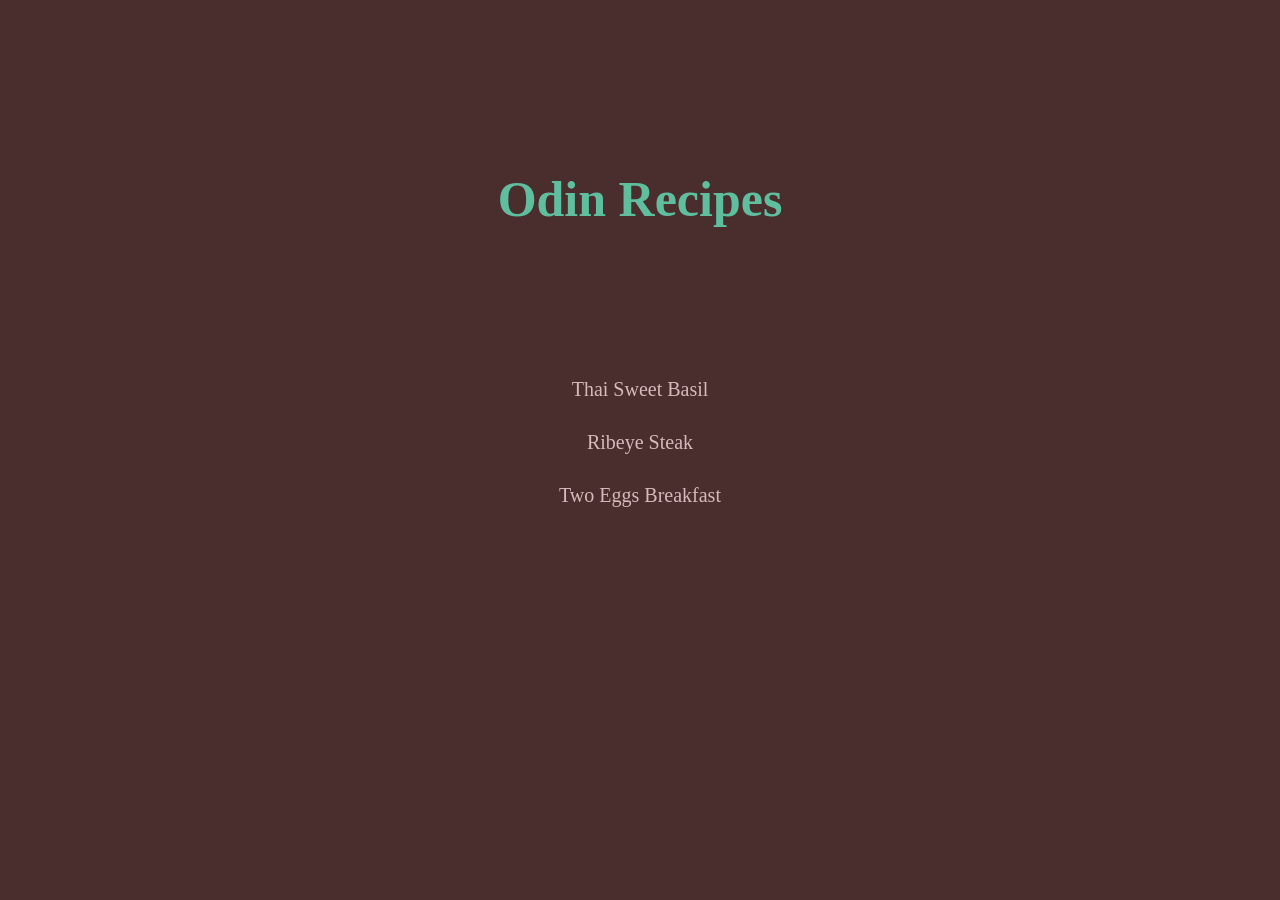
<file: index.html>
<!DOCTYPE html>
<html>
    <head>
        <meta charset="UTF-8">
        <link rel="stylesheet" href="./style.css">
        <title>Home</title>
    </head>
    <body>
        <h1 class = "website-title">Odin Recipes</h1>
        <ul>
            <li><a href="./recipes/thai_sweet_basil.html" target="_blank" rel="noreferer">Thai Sweet Basil</a></li>
            <li><a href="./recipes/ribeye_steak.html" target="_blank" rel="noreferer">Ribeye Steak</a></li>
            <li><a href="./recipes/two_eggs_beakfast.html" target="_blank" rel="noreferer">Two Eggs Breakfast</a></li>
        </ul>
        
    </body>
</html>
</file>
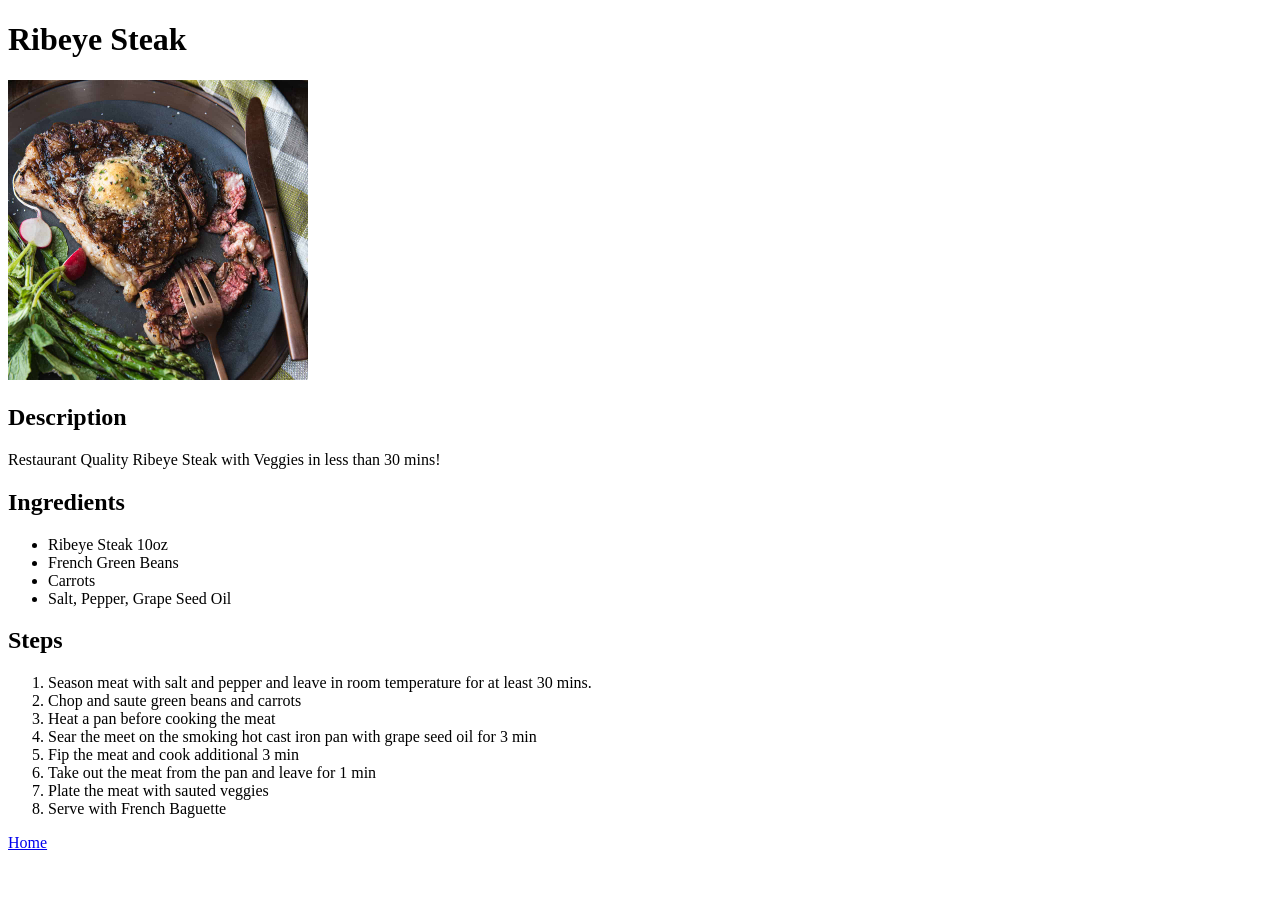
<file: recipes/ribeye_steak.html>
<!DOCTYPE html>
<html>
    <head>
        <meta charset="UTF-8">
        <title>Ribeye Steak</title>
    </head>
    <body>
        <h1>Ribeye Steak</h1>
        <img src="../images/ribeye_steak.jpg" alt="Ribeye Steak" width="300" height="300">
        
        <h2>Description</h1>
        <p>Restaurant Quality Ribeye Steak with Veggies in less than 30 mins!</p>

        <h2>Ingredients</h2>
        <ul>
            <li>Ribeye Steak 10oz</li>
            <li>French Green Beans</li>
            <li>Carrots</li>
            <li>Salt, Pepper, Grape Seed Oil</li>
        </ul>

        <h2>Steps</h2>
        <ol>
            <li>Season meat with salt and pepper and leave in room temperature for at least 30 mins.</li>
            <li>Chop and saute green beans and carrots</li>
            <li>Heat a pan before cooking the meat</li>
            <li>Sear the meet on the smoking hot cast iron pan with grape seed oil for 3 min</li>
            <li>Fip the meat and cook additional 3 min</li>
            <li>Take out the meat from the pan and leave for 1 min</li>
            <li>Plate the meat with sauted veggies</li>
            <li>Serve with French Baguette</li>
        </ol>

        <a href="../index.html">Home</a>
    </body>
</html>
</file>
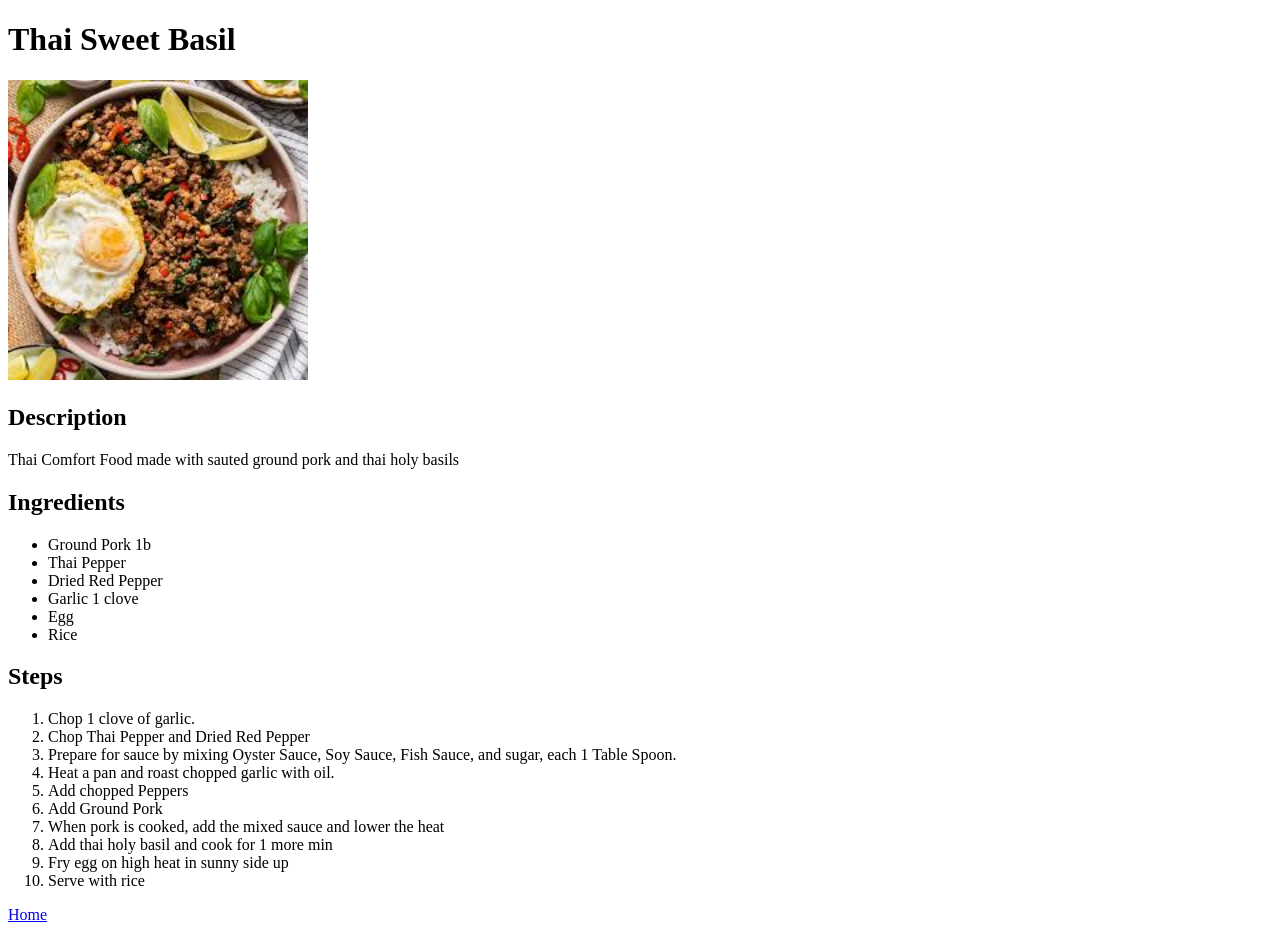
<file: recipes/thai_sweet_basil.html>
<!DOCTYPE html>
<html>
    <head>
        <meta charset="UTF-8">
        <title>Thai Sweet Basil</title>
    </head>
    <body>
        <h1>Thai Sweet Basil</h1>
    
        <img src="../images/thai_sweet_basil.jpeg" alt="Thai Sweet Basil" width="300" height="300">
        
        <h2>Description</h2>
        <p>Thai Comfort Food made with sauted ground pork and thai holy basils</p>
        
        <h2>Ingredients</h2>
        <ul>
            <li>Ground Pork 1b</li>
            <li>Thai Pepper</li>
            <li>Dried Red Pepper</li>
            <li>Garlic 1 clove</li>
            <li>Egg</li>
            <li>Rice</li>
        </ul>

        <h2>Steps</h2>
        <ol>
            <li>Chop 1 clove of garlic.</li>
            <li>Chop Thai Pepper and Dried Red Pepper</li>
            <li>Prepare for sauce by mixing Oyster Sauce, Soy Sauce, Fish Sauce, and sugar, each 1 Table Spoon.</li>
            <li>Heat a pan and roast chopped garlic with oil.</li>
            <li>Add chopped Peppers</li>
            <li>Add Ground Pork</li>
            <li>When pork is cooked, add the mixed sauce and lower the heat</li>
            <li>Add thai holy basil and cook for 1 more min</li>
            <li>Fry egg on high heat in sunny side up</li>
            <li>Serve with rice</li>
        </ol>
        <a href="../index.html">Home</a>    
    </body>
</html>
</file>
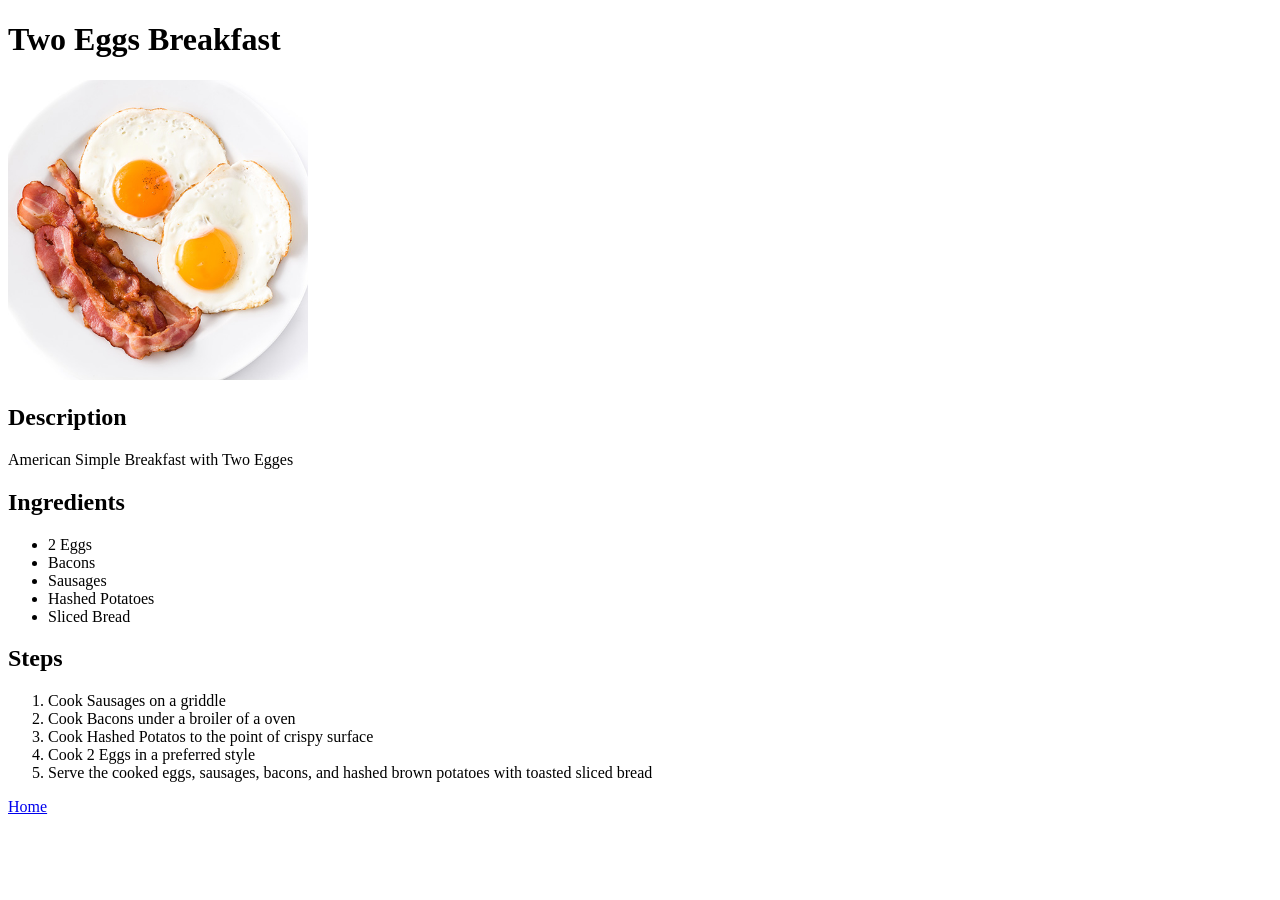
<file: recipes/two_eggs_beakfast.html>
<!DOCTYPE html>
<html>
    <head>
        <meta charset="UTF-8">
        <title>Two Eggs Breakfast</title>
    </head>
    <body>
        <h1>Two Eggs Breakfast</h1>
        <img src="../images/two_eggs_breakfast.jpg" alt="Two Eggs Breakfast" width="300" height="300">

        <h2>Description</h2>
        <p>American Simple Breakfast with Two Egges</p>

        <h2>Ingredients</h2>
        <ul>
            <li>2 Eggs</li>
            <li>Bacons</li>
            <li>Sausages</li>
            <li>Hashed Potatoes</li>
            <li>Sliced Bread</li>
        </ul>

        <h2>Steps</h2>
        <ol>
            <li>Cook Sausages on a griddle</li>
            <li>Cook Bacons under a broiler of a oven</li>
            <li>Cook Hashed Potatos to the point of crispy surface</li>
            <li>Cook 2 Eggs in a preferred style</li>
            <li>Serve the cooked eggs, sausages, bacons, and hashed brown potatoes with toasted sliced bread</li>
        </ol>

        <a href="../index.html">Home</a>
    </body>
</html>
</file>
<file: style.css>
body {
    background-color: rgb(74, 45, 45);
    font-family: Cambria, Cochin, Georgia, Times, 'Times New Roman', serif;
    margin: 0;
    padding: 20px;
}

.website-title {
    color:rgb(94, 190, 158);
    font-size: 50px;
    text-align: center;
    margin: 150px auto;    
}

ul{
    list-style-type: none;  
    font-size: 20px;
    text-align: center;  
    padding-inline-start: 0px;
}

li{
    margin-bottom: 30px;
}

a {
    color: rgb(212, 186, 186);
    text-decoration: none;

}
</file>
